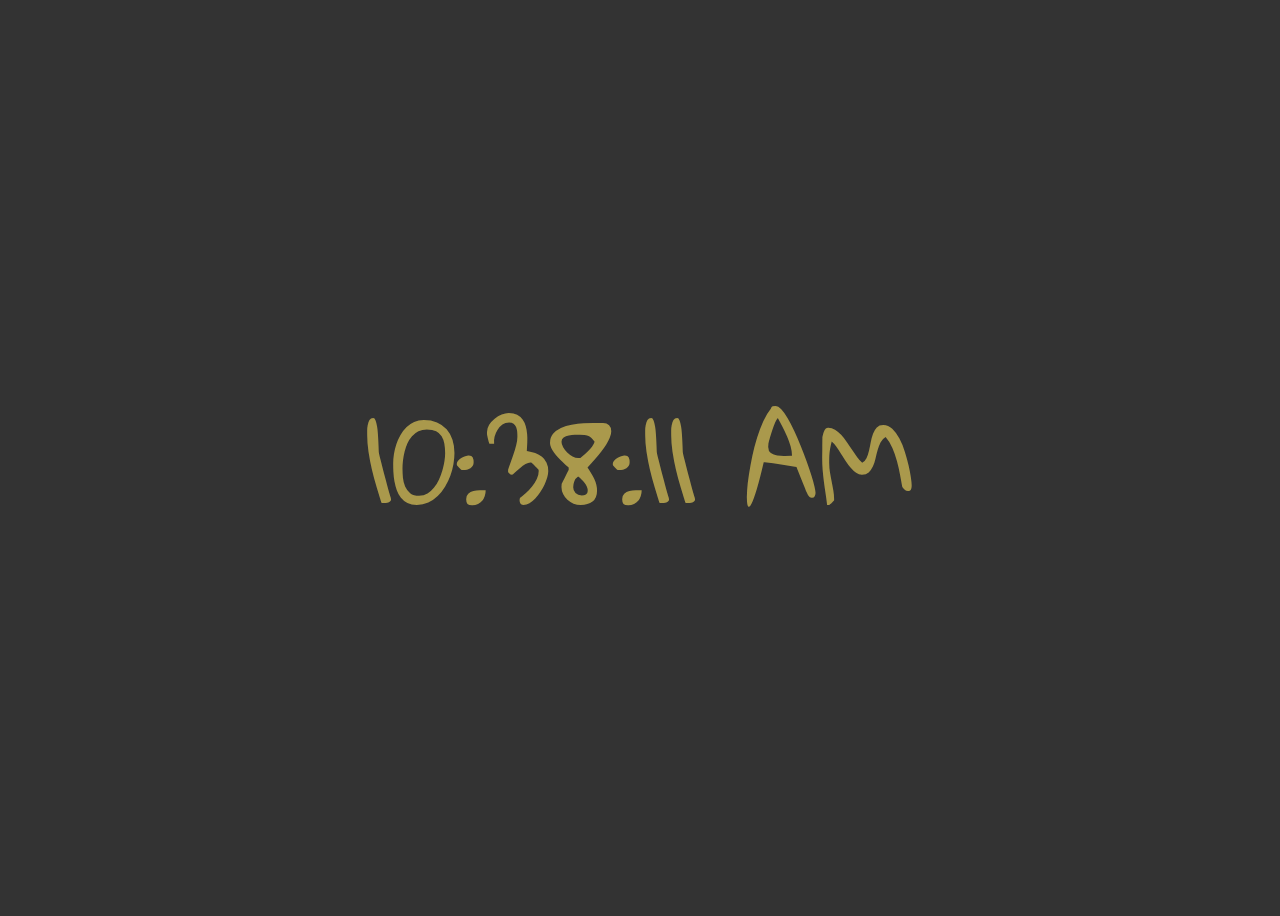
<file: digital-clock/index.html>
<!DOCTYPE html>
<html lang="en">
<head>
	<meta charset="UTF-8">
	<meta name="viewport" content="width=device-width, initial-scale=1.0">
	<meta http-equiv="X-UA-Compatible" content="ie=edge">
	<link rel="stylesheet" href="css/main.css">

	<!-- Change your font here -->
	<link href="https://fonts.googleapis.com/css?family=Gloria+Hallelujah&display=swap" rel="stylesheet">
	<title>Digital Clock</title>
</head>
<body>

	<div id="clock"></div>
	
	<script src="js/script.js"></script>
</body>
</html>
</file>
<file: digital-clock/css/main.css>
body {
	display: flex;
	align-items: center;
	justify-content: center;
	min-height: 100vh;
	background-color: rgba(0, 0, 0, 0.80);
}

#clock {
	color: #aa994c;
	font-size: 7rem;
	font-family: 'Gloria Hallelujah', cursive;
}

@media screen and (max-width: 992px) {
	#clock { font-size: 5rem; }
}

@media screen and (max-width: 768px) {
	#clock { font-size: 4rem; }
}

@media screen and (max-width: 425px) {
    #clock { font-size: 3rem; }
}
</file>
